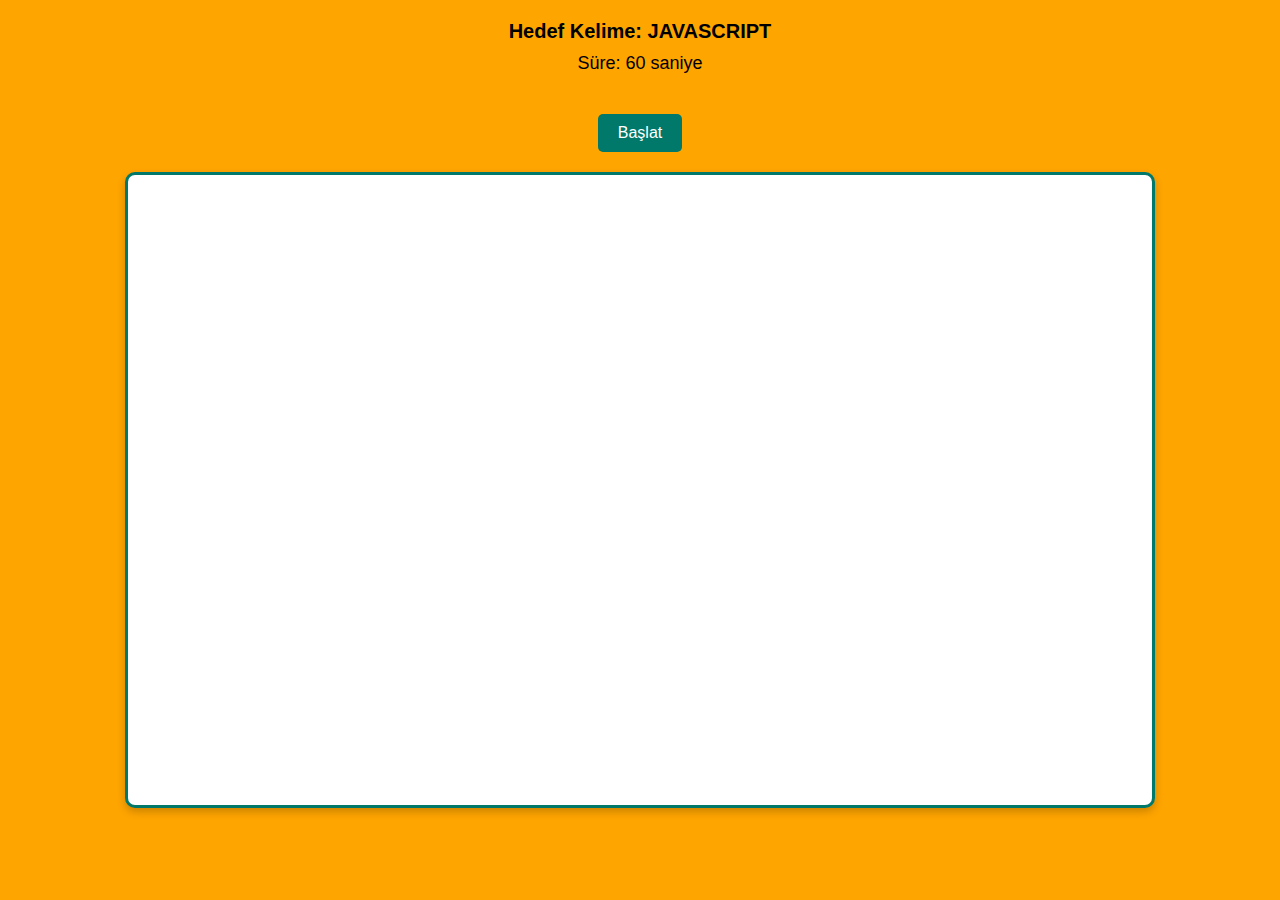
<file: kelimeoyunu/kelimeoyun.html>
<!DOCTYPE html>
<html lang="tr">
<head>
    <meta charset="UTF-8">
    <meta name="viewport" content="width=device-width, initial-scale=1.0">
    <title>Kelime Labirenti</title>
    <link rel="stylesheet" href="basic.min.css">
    <link rel="stylesheet" href="styles.css">
    <!-- <script src="basic.min.js" defer></script> -->
    <script src="script.js" defer></script>
</head>
<body>
    <div id="scoreBoard">
        <div id="score">Hedef Kelime: <span id="target-word">JAVASCRIPT</span></div>
        <div id="timer">Süre: <span id="time-left">60</span> saniye</div>
        <div id="message"></div>
        <button id="startButton">Başlat</button>
    </div>
    <div id="gameArea"></div>
</body>
</html>
</file>
<file: kelimeoyunu/styles.css>
body {
    font-family: Arial, sans-serif;
    text-align: center;
    margin: 0;
    padding: 0;
    background-color: orange; /* Turuncu arka plan */
    overflow: hidden;
}


#gameArea {
    position: relative;
    width: 80vw;
    height: 70vh;
    margin: 20px auto;
    background-color: #ffffff;
    border: 3px solid #00796b;
    border-radius: 10px;
    display: flex;
    flex-wrap: wrap;
    align-content: flex-start;
    box-shadow: 0 4px 8px rgba(0, 0, 0, 0.2);
}

.cell {
    width: 60px;
    height: 60px;
    display: flex;
    align-items: center;
    justify-content: center;
    margin: 4px;
    background-color: #b2dfdb;
    border-radius: 8px;
    font-size: 20px;
    cursor: pointer;
    box-shadow: 0 2px 4px rgba(0, 0, 0, 0.2);
    transition: background-color 0.3s ease;
}

.cell.correct {
    background-color: #4caf50;
    color: #ffffff;
    cursor: default;
}

.cell.incorrect {
    background-color: #f44336;
    color: #ffffff;
}

#scoreBoard {
    margin-top: 20px;
}

#score {
    font-size: 20px;
    font-weight: bold;
}

#timer {
    font-size: 18px;
    margin-top: 10px;
}

#message {
    font-size: 22px;
    font-weight: bold;
    margin-top: 20px;
}

#startButton {
    margin-top: 20px;
    padding: 10px 20px;
    font-size: 16px;
    background-color: #00796b;
    color: white;
    border: none;
    border-radius: 5px;
    cursor: pointer;
}

#startButton:hover {
    background-color: #004d40;
}
</file>
<file: kelimeoyunu/basic.min.css>
/* Bismillah */

/*


v1.6.4


basic.js is a technique (JavaScript library) that simplifies project development.
- Project Site: https://bug7a.github.io/basic.js/


Started Date: 25 October 2020
Developer: Bugra Ozden
Email: bugra.ozden@gmail.com
Personal Site: http://bugraozden.com


LICENSE:

You are free:

to Share — to copy, distribute and transmit the work
to Remix — to adapt the work
to make commercial use of the work

https://creativecommons.org/licenses/by/4.0/

Have Fun.


*/

@font-face {
  font-family: opensans;
  src: url(font/open-sans/OpenSans-Regular.ttf);
}
@font-face {
  font-family: opensans-bold;
  src: url(font/open-sans/OpenSans-Bold.ttf);
}
.basic_box,
.basic_label,
.basic_button,
.basic_textbox-main,
.basic_image {
  -webkit-tap-highlight-color: rgba(0, 0, 0, 0);
  -webkit-font-smoothing: antialiased;
  -moz-osx-font-smoothing: grayscale;
  -webkit-touch-callout: none;
  -webkit-text-size-adjust: auto;
  user-select: none;
  -webkit-user-select: none;
}
.basic_box {
  position: absolute;
  display: block;
  visibility: hidden;
  overflow-x: hidden;
  overflow-y: hidden;
  width: 100px;
  height: 100px;
  background-color: whitesmoke;
  border-radius: 0;
  border: 0 solid gray;
  font-family: opensans;
  font-size: 16px;
  text-align: left;
  color: #4a4a4a;
  padding: 0;
  margin: 0;
  box-sizing: border-box;
  pointer-events: none;
  scrollbar-width: none;
}
.basic_label {
  position: absolute;
  display: block;
  visibility: hidden;
  overflow: hidden;
  font-family: opensans;
  font-size: 20px;
  text-align: left;
  color: #4a4a4a;
  background-color: transparent;
  border: 0 solid #4a4a4a;
  padding: 0;
  box-sizing: border-box;
  pointer-events: none;
}
.basic_button {
  position: absolute;
  display: block;
  visibility: hidden;
  overflow: hidden;
  font-family: opensans;
  font-size: 20px;
  text-align: center;
  color: rgba(0, 0, 0, 0.65);
  border: 1px solid rgba(0, 0, 0, 0.4);
  box-shadow: inset 0 -2px 0 0 rgba(0, 0, 0, 0.4);
  margin: 0;
  box-sizing: border-box;
  border-radius: 4px;
  background-color: #689bd2;
  background-image: url(img/button-background.png);
  background-position: left top;
  background-repeat: no-repeat;
  background-size: 100% 100%;
  pointer-events: auto;
  cursor: pointer;
}
.basic_button.minimal {
  border: 0 solid rgba(0, 0, 0, 0.4);
  box-shadow: none;
  background-image: none;
}
.basic_button:focus {
  outline: none;
}
.basic_button:disabled {
  opacity: 0.6 !important;
  cursor: default;
}
.basic_textbox-main {
  position: absolute;
  display: block;
  visibility: hidden;
}
.basic_textbox {
  position: absolute;
  font-family: opensans;
  font-size: 20px;
  text-align: left;
  color: #4a4a4a;
  background-color: #fff;
  left: 0;
  right: 0;
  border: 1px solid #4a4a4a;
  width: 270px;
  height: 50px;
  padding: 12px 15px;
  margin: 0;
  box-sizing: border-box;
  border-radius: 4px;
  background-image: url(img/textbox-background.png);
  background-position: left top;
  background-repeat: no-repeat;
  background-size: 100% 100%;
  pointer-events: auto;
}
.basic_textbox.minimal {
  border: 0 solid #4a4a4a;
  background-image: none;
}
.basic_textbox:focus {
  outline: none;
  padding: 12px 14px;
  background-color: #fff;
  border: 2px solid #689bd2;
}
.basic_textbox.minimal:focus {
  outline: none;
  padding: 12px 15px;
  border: 0 solid steelblue;
}
.basic_textbox:disabled {
  opacity: 0.6 !important;
}
.basic_textbox-title {
  position: absolute;
  background-color: transparent;
  font-family: opensans;
  font-size: 16px;
  text-align: left;
  color: #4a4a4a;
  height: 28px;
  top: -28px;
  left: 0;
  padding: 2px;
  padding-left: 0;
  border: 0;
  border-top-left-radius: 6px;
  border-top-right-radius: 6px;
  border-bottom-left-radius: 0;
  border-bottom-right-radius: 0;
  background-image: none;
}
.basic_image {
  position: absolute;
  display: block;
  visibility: hidden;
  overflow: hidden;
  background-color: transparent;
  border: 0 solid #000;
  padding: 0;
  margin: 0;
  box-sizing: border-box;
  border-radius: 0;
  pointer-events: none;
}
.basic_box::-webkit-scrollbar {
  width: 0;
  height: 0;
}
.basic_box::-webkit-scrollbar-track {
  background: transparent;
}
.basic_box::-webkit-scrollbar-thumb {
  background: rgba(0, 0, 0, 0.2);
  border-radius: 4px;
}
.basic_box::-webkit-scrollbar-thumb:hover {
  background: rgba(0, 0, 0, 0.4);
}
</file>
